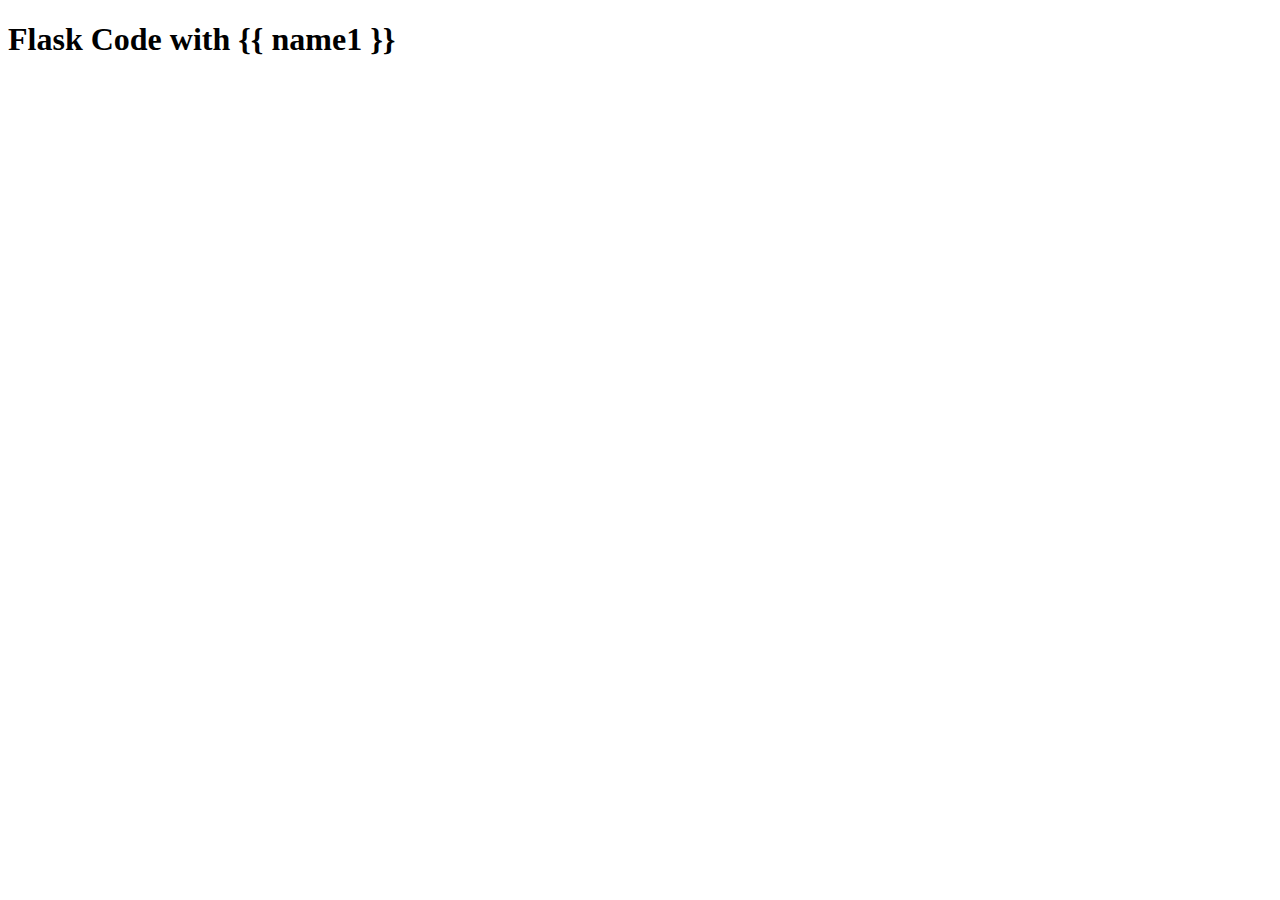
<file: templates/new.html>
<!DOCTYPE html>
<html>
<head>
	<meta charset="utf-8">
	<meta name="viewport" content="width=device-width, initial-scale=1">
	<title>Project</title>

</head>
<body>
  
  <h1>Flask Code with {{ name1  }}</h1>
</body>
</html>
</file>
